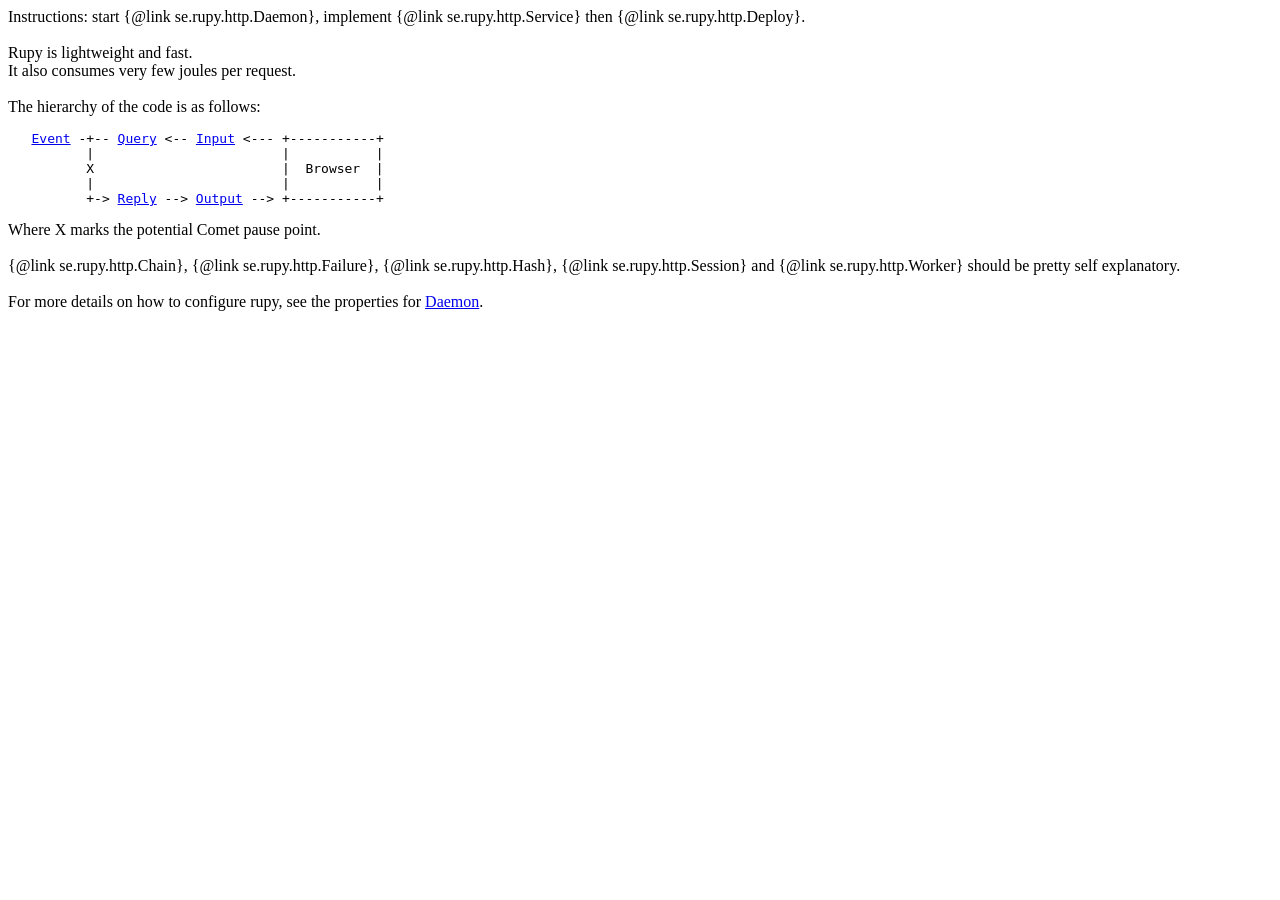
<file: src/main/java/se/rupy/http/package.html>
<html>
<head>
<title>Rupy - Tiny NIO Application Server</title>
</head>
<body>
Instructions: start {@link se.rupy.http.Daemon}, implement {@link se.rupy.http.Service} then {@link se.rupy.http.Deploy}.<br>
<br>
Rupy is lightweight and fast.<br>
It also consumes very few joules per request.<br>
<br>
The hierarchy of the code is as follows:
<tt><br>
<br>
&nbsp;&nbsp;&nbsp;<a href="http://rupy.se/doc/se/rupy/http/Event.html" class="not">Event</a>&nbsp;-+--&nbsp;<a href="http://rupy.se/doc/se/rupy/http/Query.html" class="not">Query</a>&nbsp;&lt;--&nbsp;<a href="http://rupy.se/doc/se/rupy/http/Input.html" class="not">Input</a>&nbsp;&lt;---&nbsp;+-----------+<br>
&nbsp;&nbsp;&nbsp;&nbsp;&nbsp;&nbsp;&nbsp;&nbsp;&nbsp;&nbsp;|&nbsp;&nbsp;&nbsp;&nbsp;&nbsp;&nbsp;&nbsp;&nbsp;&nbsp;&nbsp;&nbsp;&nbsp;&nbsp;&nbsp;&nbsp;&nbsp;&nbsp;&nbsp;&nbsp;&nbsp;&nbsp;&nbsp;&nbsp;&nbsp;|&nbsp;&nbsp;&nbsp;&nbsp;&nbsp;&nbsp;&nbsp;&nbsp;&nbsp;&nbsp;&nbsp;|<br>
&nbsp;&nbsp;&nbsp;&nbsp;&nbsp;&nbsp;&nbsp;&nbsp;&nbsp;&nbsp;X&nbsp;&nbsp;&nbsp;&nbsp;&nbsp;&nbsp;&nbsp;&nbsp;&nbsp;&nbsp;&nbsp;&nbsp;&nbsp;&nbsp;&nbsp;&nbsp;&nbsp;&nbsp;&nbsp;&nbsp;&nbsp;&nbsp;&nbsp;&nbsp;|&nbsp;&nbsp;Browser&nbsp;&nbsp;|<br>
&nbsp;&nbsp;&nbsp;&nbsp;&nbsp;&nbsp;&nbsp;&nbsp;&nbsp;&nbsp;|&nbsp;&nbsp;&nbsp;&nbsp;&nbsp;&nbsp;&nbsp;&nbsp;&nbsp;&nbsp;&nbsp;&nbsp;&nbsp;&nbsp;&nbsp;&nbsp;&nbsp;&nbsp;&nbsp;&nbsp;&nbsp;&nbsp;&nbsp;&nbsp;|&nbsp;&nbsp;&nbsp;&nbsp;&nbsp;&nbsp;&nbsp;&nbsp;&nbsp;&nbsp;&nbsp;|<br>
&nbsp;&nbsp;&nbsp;&nbsp;&nbsp;&nbsp;&nbsp;&nbsp;&nbsp;&nbsp;+-&gt;&nbsp;<a href="http://rupy.se/doc/se/rupy/http/Reply.html" class="not">Reply</a>&nbsp;--&gt;&nbsp;<a href="http://rupy.se/doc/se/rupy/http/Output.html" class="not">Output</a>&nbsp;--&gt;&nbsp;+-----------+<br>
<br>
</tt>
Where X marks the potential Comet pause point.<br>
<br>
{@link se.rupy.http.Chain}, {@link se.rupy.http.Failure}, {@link se.rupy.http.Hash}, {@link se.rupy.http.Session} and {@link se.rupy.http.Worker} should be pretty self explanatory.<br>
<br>
For more details on how to configure rupy, see the properties for <a href="http://rupy.se/doc/se/rupy/http/Daemon.html#Daemon(java.util.Properties)">Daemon</a>.
</body>
</file>
